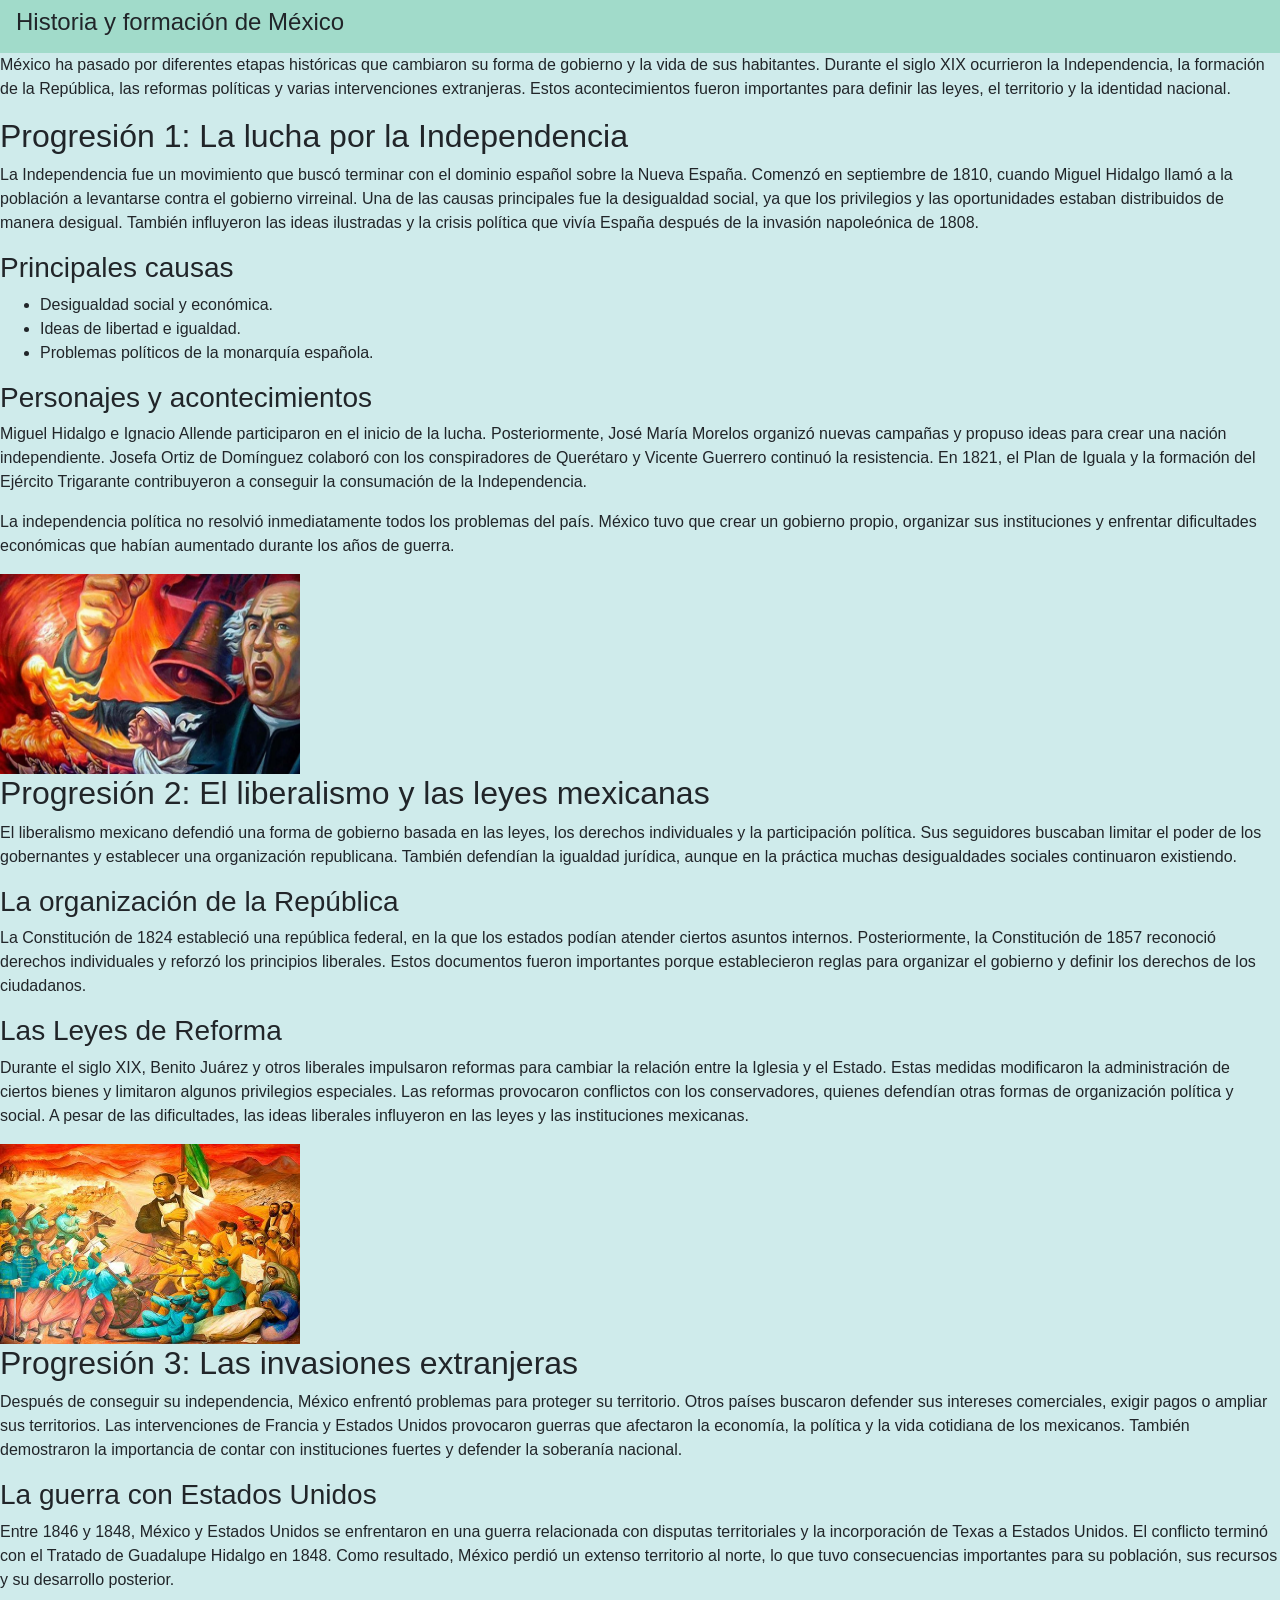
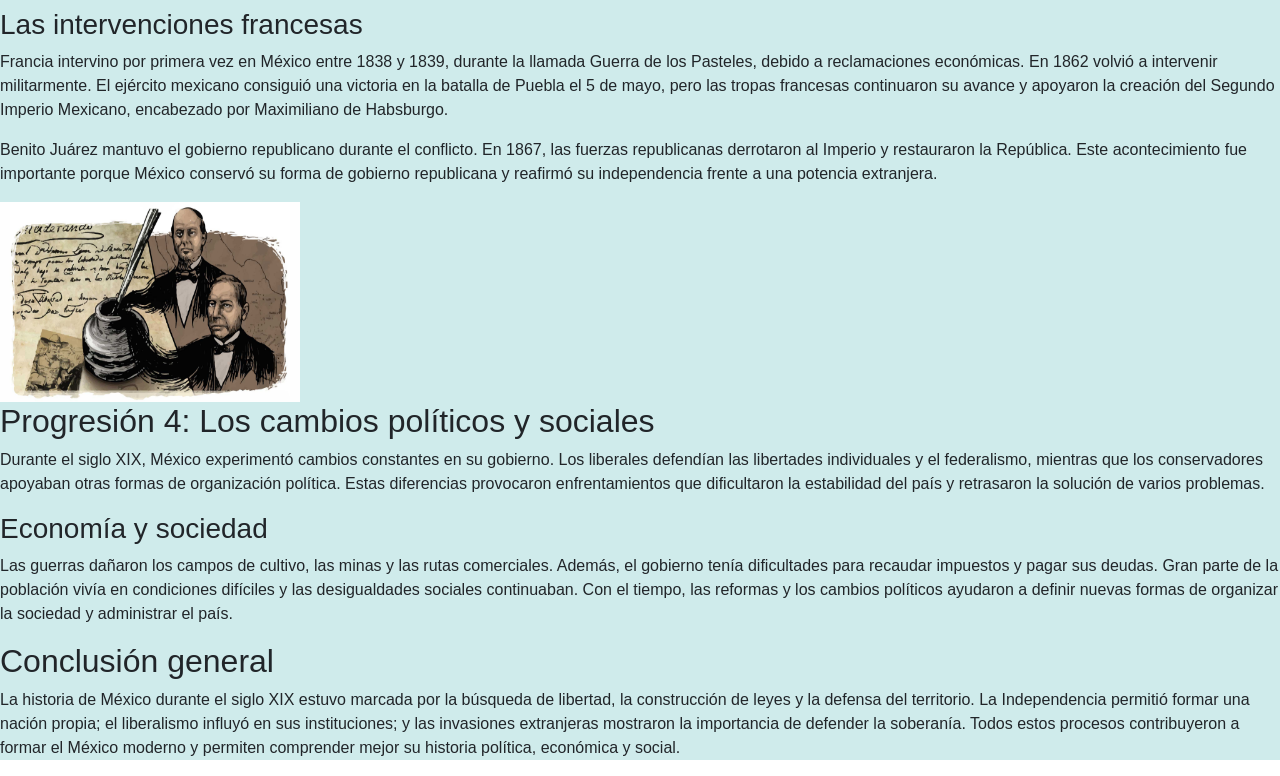
<file: index.html>
<!DOCTYPE html>

<html lang="es">
<head>
    <meta charset="UTF-8">
    <title>Historia y formación de México</title>
      <meta charset="UTF-8">
    <meta name="viewport" content="width=device-width, initial-scale=1.0">
    <title>IMPLEMENTA PAGINAS WEB</title> <link rel="stylesheet" href="estilos.css">
    <meta charset="utf-8">
  <meta name="viewport" content="width=device-width, initial-scale=1">
  <link rel="stylesheet" href="https://cdn.jsdelivr.net/npm/bootstrap@4.6.2/dist/css/bootstrap.min.css">
  <script src="https://cdn.jsdelivr.net/npm/jquery@3.7.1/dist/jquery.slim.min.js"></script>
  <script src="https://cdn.jsdelivr.net/npm/popper.js@1.16.1/dist/umd/popper.min.js"></script>
  <script src="https://cdn.jsdelivr.net/npm/bootstrap@4.6.2/dist/js/bootstrap.bundle.min.js"></script>
</head>
<body>
<nav class="navbar navbar-expand-sm  sticky-top" style="background-color: #a1dbca;""color: white;">
  <h4>Historia y formación de México </h4>
</nav>
<div>
<p>
México ha pasado por diferentes etapas históricas
que cambiaron su forma de gobierno y la vida de
sus habitantes. Durante el siglo XIX ocurrieron
la Independencia, la formación de la República,
las reformas políticas y varias intervenciones
extranjeras. Estos acontecimientos fueron importantes
para definir las leyes, el territorio y la identidad
nacional.
</p>

<h2>Progresión 1: La lucha por la Independencia</h2>

<p>
La Independencia fue un movimiento que buscó terminar
con el dominio español sobre la Nueva España. Comenzó
en septiembre de 1810, cuando Miguel Hidalgo llamó
a la población a levantarse contra el gobierno
virreinal. Una de las causas principales fue la
desigualdad social, ya que los privilegios y las
oportunidades estaban distribuidos de manera desigual.
También influyeron las ideas ilustradas y la crisis
política que vivía España después de la invasión
napoleónica de 1808.
</p>

<h3>Principales causas</h3>

<ul>
    <li>Desigualdad social y económica.</li>
    <li>Ideas de libertad e igualdad.</li>
    <li>Problemas políticos de la monarquía española.</li>
</ul>

<h3>Personajes y acontecimientos</h3>

<p>
Miguel Hidalgo e Ignacio Allende participaron en
el inicio de la lucha. Posteriormente, José María
Morelos organizó nuevas campañas y propuso ideas
para crear una nación independiente. Josefa Ortiz
de Domínguez colaboró con los conspiradores de
Querétaro y Vicente Guerrero continuó la resistencia.
En 1821, el Plan de Iguala y la formación del Ejército
Trigarante contribuyeron a conseguir la consumación
de la Independencia.
</p>

<p>
La independencia política no resolvió inmediatamente
todos los problemas del país. México tuvo que crear
un gobierno propio, organizar sus instituciones y
enfrentar dificultades económicas que habían aumentado
durante los años de guerra.
</p>
<img src="historia-de-la-independencia-de-mexico.jpg" alt=""  width="300" height="200">
<h2>Progresión 2: El liberalismo y las leyes mexicanas</h2>

<p>
El liberalismo mexicano defendió una forma de gobierno
basada en las leyes, los derechos individuales y
la participación política. Sus seguidores buscaban
limitar el poder de los gobernantes y establecer
una organización republicana. También defendían
la igualdad jurídica, aunque en la práctica muchas
desigualdades sociales continuaron existiendo.
</p>

<h3>La organización de la República</h3>

<p>
La Constitución de 1824 estableció una república
federal, en la que los estados podían atender ciertos
asuntos internos. Posteriormente, la Constitución
de 1857 reconoció derechos individuales y reforzó
los principios liberales. Estos documentos fueron
importantes porque establecieron reglas para organizar
el gobierno y definir los derechos de los ciudadanos.
</p>

<h3>Las Leyes de Reforma</h3>

<p>
Durante el siglo XIX, Benito Juárez y otros liberales
impulsaron reformas para cambiar la relación entre
la Iglesia y el Estado. Estas medidas modificaron
la administración de ciertos bienes y limitaron
algunos privilegios especiales. Las reformas provocaron
conflictos con los conservadores, quienes defendían
otras formas de organización política y social.
A pesar de las dificultades, las ideas liberales
influyeron en las leyes y las instituciones mexicanas.
</p>
<img src="images.jpg" alt=""  width="300" height="200">

<h2>Progresión 3: Las invasiones extranjeras</h2>

<p>
Después de conseguir su independencia, México enfrentó
problemas para proteger su territorio. Otros países
buscaron defender sus intereses comerciales, exigir
pagos o ampliar sus territorios. Las intervenciones
de Francia y Estados Unidos provocaron guerras que
afectaron la economía, la política y la vida cotidiana
de los mexicanos. También demostraron la importancia
de contar con instituciones fuertes y defender
la soberanía nacional.
</p>

<h3>La guerra con Estados Unidos</h3>

<p>
Entre 1846 y 1848, México y Estados Unidos se
enfrentaron en una guerra relacionada con disputas
territoriales y la incorporación de Texas a Estados
Unidos. El conflicto terminó con el Tratado de
Guadalupe Hidalgo en 1848. Como resultado, México
perdió un extenso territorio al norte, lo que tuvo
consecuencias importantes para su población, sus
recursos y su desarrollo posterior.
</p>

<h3>Las intervenciones francesas</h3>

<p>
Francia intervino por primera vez en México entre
1838 y 1839, durante la llamada Guerra de los Pasteles,
debido a reclamaciones económicas. En 1862 volvió
a intervenir militarmente. El ejército mexicano
consiguió una victoria en la batalla de Puebla
el 5 de mayo, pero las tropas francesas continuaron
su avance y apoyaron la creación del Segundo Imperio
Mexicano, encabezado por Maximiliano de Habsburgo.
</p>

<p>
Benito Juárez mantuvo el gobierno republicano durante
el conflicto. En 1867, las fuerzas republicanas
derrotaron al Imperio y restauraron la República.
Este acontecimiento fue importante porque México
conservó su forma de gobierno republicana y reafirmó
su independencia frente a una potencia extranjera.
</p>
<img src="hm1u5oa01-Portada.jpg" alt=""  width="300" height="200">
<h2>Progresión 4: Los cambios políticos y sociales</h2>

<p>
Durante el siglo XIX, México experimentó cambios
constantes en su gobierno. Los liberales defendían
las libertades individuales y el federalismo, mientras
que los conservadores apoyaban otras formas de
organización política. Estas diferencias provocaron
enfrentamientos que dificultaron la estabilidad
del país y retrasaron la solución de varios problemas.
</p>

<h3>Economía y sociedad</h3>

<p>
Las guerras dañaron los campos de cultivo, las minas
y las rutas comerciales. Además, el gobierno tenía
dificultades para recaudar impuestos y pagar sus
deudas. Gran parte de la población vivía en condiciones
difíciles y las desigualdades sociales continuaban.
Con el tiempo, las reformas y los cambios políticos
ayudaron a definir nuevas formas de organizar la
sociedad y administrar el país.
</p>

<h2>Conclusión general</h2>

<p>
La historia de México durante el siglo XIX estuvo
marcada por la búsqueda de libertad, la construcción
de leyes y la defensa del territorio. La Independencia
permitió formar una nación propia; el liberalismo
influyó en sus instituciones; y las invasiones
extranjeras mostraron la importancia de defender
la soberanía. Todos estos procesos contribuyeron
a formar el México moderno y permiten comprender
mejor su historia política, económica y social.
</p>
</div>
</body>
</html>
</file>
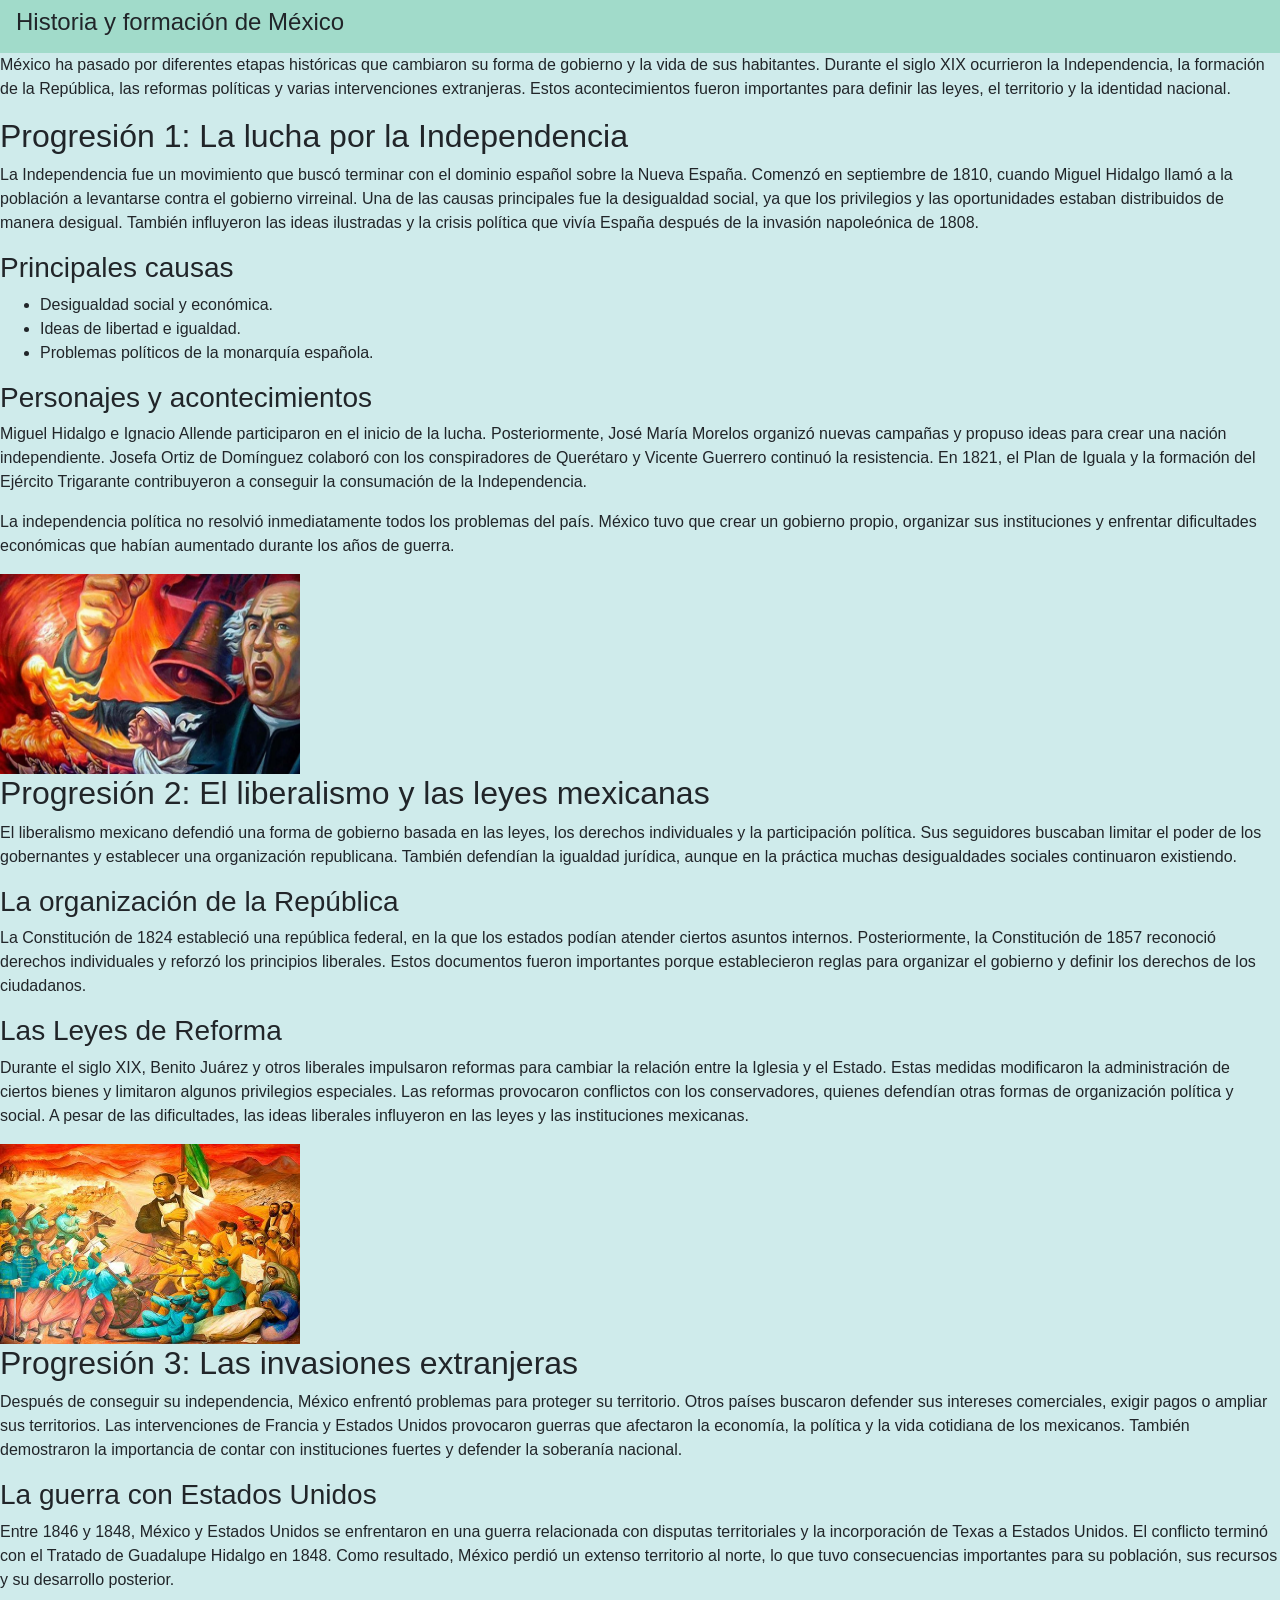
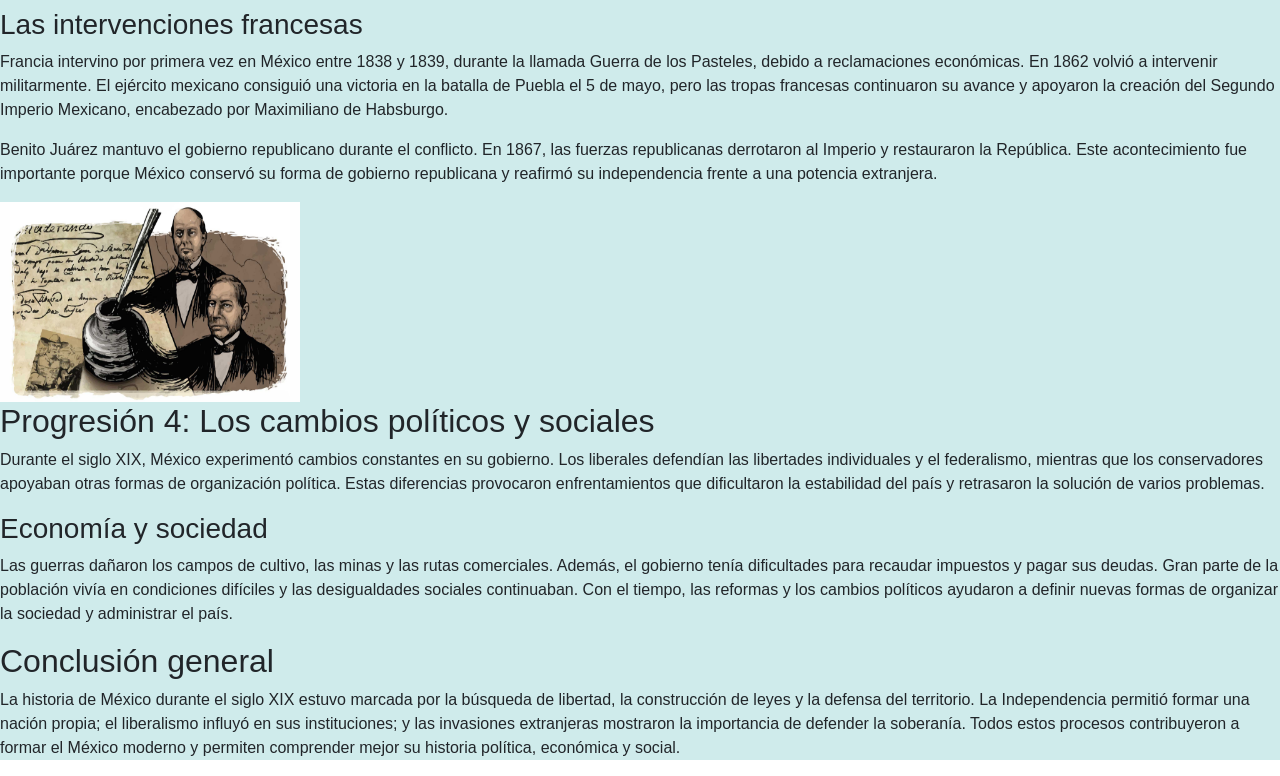
<file: historia.html>
<!DOCTYPE html>
<html lang="es">
<head>
    <meta charset="UTF-8">
    <title>Historia y formación de México</title>
      <meta charset="UTF-8">
    <meta name="viewport" content="width=device-width, initial-scale=1.0">
    <title>IMPLEMENTA PAGINAS WEB</title> <link rel="stylesheet" href="estilos.css">
    <meta charset="utf-8">
  <meta name="viewport" content="width=device-width, initial-scale=1">
  <link rel="stylesheet" href="https://cdn.jsdelivr.net/npm/bootstrap@4.6.2/dist/css/bootstrap.min.css">
  <script src="https://cdn.jsdelivr.net/npm/jquery@3.7.1/dist/jquery.slim.min.js"></script>
  <script src="https://cdn.jsdelivr.net/npm/popper.js@1.16.1/dist/umd/popper.min.js"></script>
  <script src="https://cdn.jsdelivr.net/npm/bootstrap@4.6.2/dist/js/bootstrap.bundle.min.js"></script>
</head>
<body>
<nav class="navbar navbar-expand-sm  sticky-top" style="background-color: #a1dbca;""color: white;">
  <h4>Historia y formación de México </h4>
</nav>
<div>
<p>
México ha pasado por diferentes etapas históricas
que cambiaron su forma de gobierno y la vida de
sus habitantes. Durante el siglo XIX ocurrieron
la Independencia, la formación de la República,
las reformas políticas y varias intervenciones
extranjeras. Estos acontecimientos fueron importantes
para definir las leyes, el territorio y la identidad
nacional.
</p>

<h2>Progresión 1: La lucha por la Independencia</h2>

<p>
La Independencia fue un movimiento que buscó terminar
con el dominio español sobre la Nueva España. Comenzó
en septiembre de 1810, cuando Miguel Hidalgo llamó
a la población a levantarse contra el gobierno
virreinal. Una de las causas principales fue la
desigualdad social, ya que los privilegios y las
oportunidades estaban distribuidos de manera desigual.
También influyeron las ideas ilustradas y la crisis
política que vivía España después de la invasión
napoleónica de 1808.
</p>

<h3>Principales causas</h3>

<ul>
    <li>Desigualdad social y económica.</li>
    <li>Ideas de libertad e igualdad.</li>
    <li>Problemas políticos de la monarquía española.</li>
</ul>

<h3>Personajes y acontecimientos</h3>

<p>
Miguel Hidalgo e Ignacio Allende participaron en
el inicio de la lucha. Posteriormente, José María
Morelos organizó nuevas campañas y propuso ideas
para crear una nación independiente. Josefa Ortiz
de Domínguez colaboró con los conspiradores de
Querétaro y Vicente Guerrero continuó la resistencia.
En 1821, el Plan de Iguala y la formación del Ejército
Trigarante contribuyeron a conseguir la consumación
de la Independencia.
</p>

<p>
La independencia política no resolvió inmediatamente
todos los problemas del país. México tuvo que crear
un gobierno propio, organizar sus instituciones y
enfrentar dificultades económicas que habían aumentado
durante los años de guerra.
</p>
<img src="historia-de-la-independencia-de-mexico.jpg" alt=""  width="300" height="200">
<h2>Progresión 2: El liberalismo y las leyes mexicanas</h2>

<p>
El liberalismo mexicano defendió una forma de gobierno
basada en las leyes, los derechos individuales y
la participación política. Sus seguidores buscaban
limitar el poder de los gobernantes y establecer
una organización republicana. También defendían
la igualdad jurídica, aunque en la práctica muchas
desigualdades sociales continuaron existiendo.
</p>

<h3>La organización de la República</h3>

<p>
La Constitución de 1824 estableció una república
federal, en la que los estados podían atender ciertos
asuntos internos. Posteriormente, la Constitución
de 1857 reconoció derechos individuales y reforzó
los principios liberales. Estos documentos fueron
importantes porque establecieron reglas para organizar
el gobierno y definir los derechos de los ciudadanos.
</p>

<h3>Las Leyes de Reforma</h3>

<p>
Durante el siglo XIX, Benito Juárez y otros liberales
impulsaron reformas para cambiar la relación entre
la Iglesia y el Estado. Estas medidas modificaron
la administración de ciertos bienes y limitaron
algunos privilegios especiales. Las reformas provocaron
conflictos con los conservadores, quienes defendían
otras formas de organización política y social.
A pesar de las dificultades, las ideas liberales
influyeron en las leyes y las instituciones mexicanas.
</p>
<img src="images.jpg" alt=""  width="300" height="200">

<h2>Progresión 3: Las invasiones extranjeras</h2>

<p>
Después de conseguir su independencia, México enfrentó
problemas para proteger su territorio. Otros países
buscaron defender sus intereses comerciales, exigir
pagos o ampliar sus territorios. Las intervenciones
de Francia y Estados Unidos provocaron guerras que
afectaron la economía, la política y la vida cotidiana
de los mexicanos. También demostraron la importancia
de contar con instituciones fuertes y defender
la soberanía nacional.
</p>

<h3>La guerra con Estados Unidos</h3>

<p>
Entre 1846 y 1848, México y Estados Unidos se
enfrentaron en una guerra relacionada con disputas
territoriales y la incorporación de Texas a Estados
Unidos. El conflicto terminó con el Tratado de
Guadalupe Hidalgo en 1848. Como resultado, México
perdió un extenso territorio al norte, lo que tuvo
consecuencias importantes para su población, sus
recursos y su desarrollo posterior.
</p>

<h3>Las intervenciones francesas</h3>

<p>
Francia intervino por primera vez en México entre
1838 y 1839, durante la llamada Guerra de los Pasteles,
debido a reclamaciones económicas. En 1862 volvió
a intervenir militarmente. El ejército mexicano
consiguió una victoria en la batalla de Puebla
el 5 de mayo, pero las tropas francesas continuaron
su avance y apoyaron la creación del Segundo Imperio
Mexicano, encabezado por Maximiliano de Habsburgo.
</p>

<p>
Benito Juárez mantuvo el gobierno republicano durante
el conflicto. En 1867, las fuerzas republicanas
derrotaron al Imperio y restauraron la República.
Este acontecimiento fue importante porque México
conservó su forma de gobierno republicana y reafirmó
su independencia frente a una potencia extranjera.
</p>
<img src="hm1u5oa01-Portada.jpg" alt=""  width="300" height="200">
<h2>Progresión 4: Los cambios políticos y sociales</h2>

<p>
Durante el siglo XIX, México experimentó cambios
constantes en su gobierno. Los liberales defendían
las libertades individuales y el federalismo, mientras
que los conservadores apoyaban otras formas de
organización política. Estas diferencias provocaron
enfrentamientos que dificultaron la estabilidad
del país y retrasaron la solución de varios problemas.
</p>

<h3>Economía y sociedad</h3>

<p>
Las guerras dañaron los campos de cultivo, las minas
y las rutas comerciales. Además, el gobierno tenía
dificultades para recaudar impuestos y pagar sus
deudas. Gran parte de la población vivía en condiciones
difíciles y las desigualdades sociales continuaban.
Con el tiempo, las reformas y los cambios políticos
ayudaron a definir nuevas formas de organizar la
sociedad y administrar el país.
</p>

<h2>Conclusión general</h2>

<p>
La historia de México durante el siglo XIX estuvo
marcada por la búsqueda de libertad, la construcción
de leyes y la defensa del territorio. La Independencia
permitió formar una nación propia; el liberalismo
influyó en sus instituciones; y las invasiones
extranjeras mostraron la importancia de defender
la soberanía. Todos estos procesos contribuyeron
a formar el México moderno y permiten comprender
mejor su historia política, económica y social.
</p>
</div>
</body>
</html>
</file>
<file: estilos.css>
div {background-color: rgb(207, 235, 235);}
</file>
